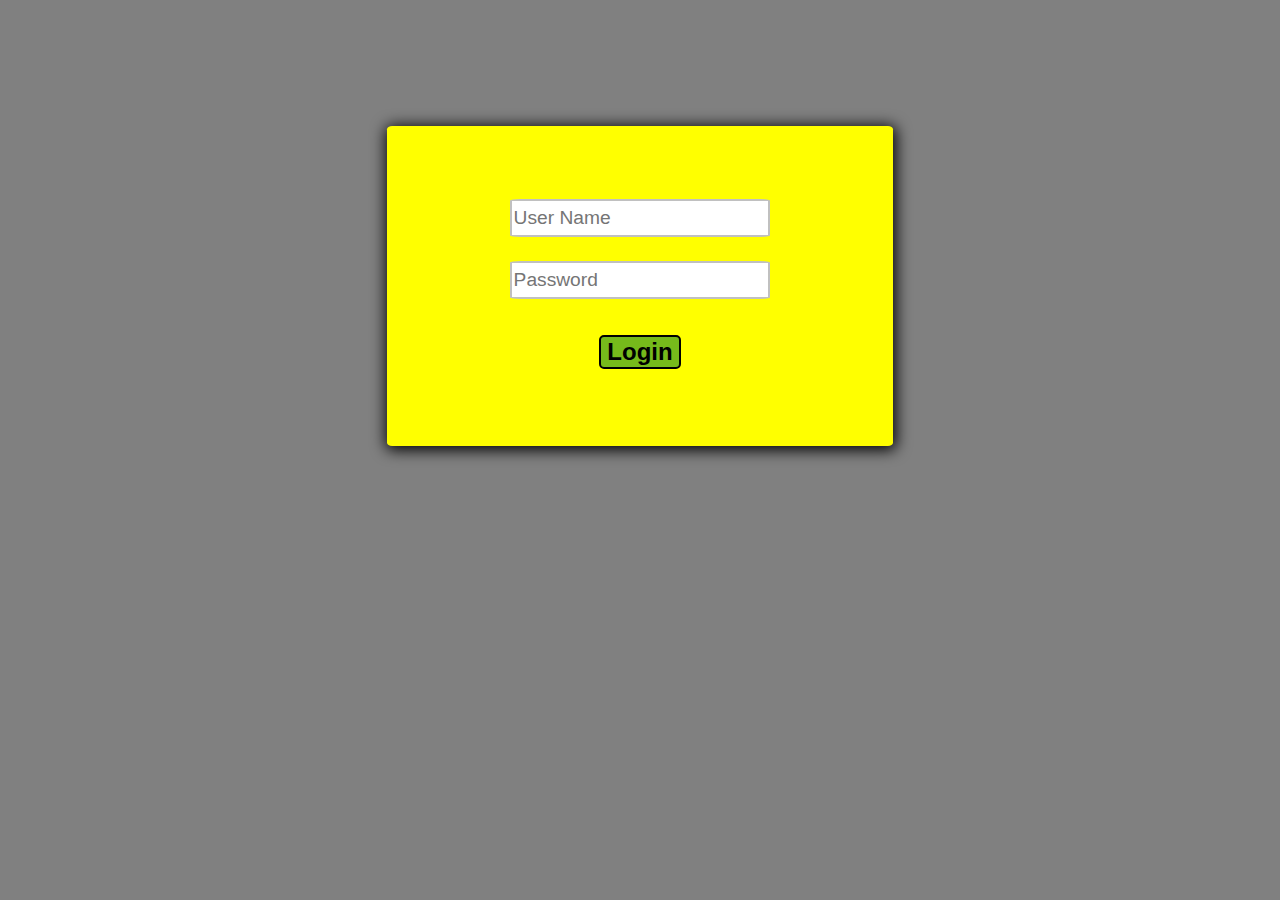
<file: G2B6_JS_GradedProject2/index.html>
<!DOCTYPE html>
<html lang="en">
<head>
    <meta charset="UTF-8">
    <meta name="viewport" content="width=device-width">
    <title>Login</title>
    <link href="./css/style.css" rel="stylesheet" type="text/css"/>
</head>
<body>
<div id="login">
    <form id="form">
        <label for='username'></label><input id='username' name="username" placeholder="User Name" required type="text"><br/>
        <label for='password'></label><input id='password' name="password" placeholder="Password" required
                                             type="password"><br/>
        <p id="error" class="error"></p>
        <button type="submit" id="login-btn">Login</button>
    </form>
</div>
<script src='./js/index.js'></script>
<script src="https://replit.com/public/js/replit-badge-v2.js" theme="dark" position="bottom-right"></script>
</body>
</html>
</file>
<file: G2B6_JS_GradedProject2/css/style.css>
body {
    background-color: gray;
    text-align: center;
}

#login {
    background-color: yellow;
    margin-left: 30%;
    margin-top: 10%;
    width: 40%;
    height: 320px;
    border-radius: 1%;
    box-shadow: 1px 2px 15px 2px black; /*the 3rd px is for blurness*/
}

#form {
    padding-top: 12%;
}

#form > * {
    margin: 12px 0 12px 0;
}

input {
    height: 2rem;
    width: 50%;
    font-size: 1.2rem;
    border-radius: 4%;
    border: 2px solid silver;
}

#login-btn {
    text-align: center;
    background-color: #76BA1B;
    color: black;
    font-size: 1.5rem;
    font-weight: bold;
    border: 2px solid black;
    border-radius: 5px;
}

#error {
    color: red;
    text-align: center;
}
</file>
